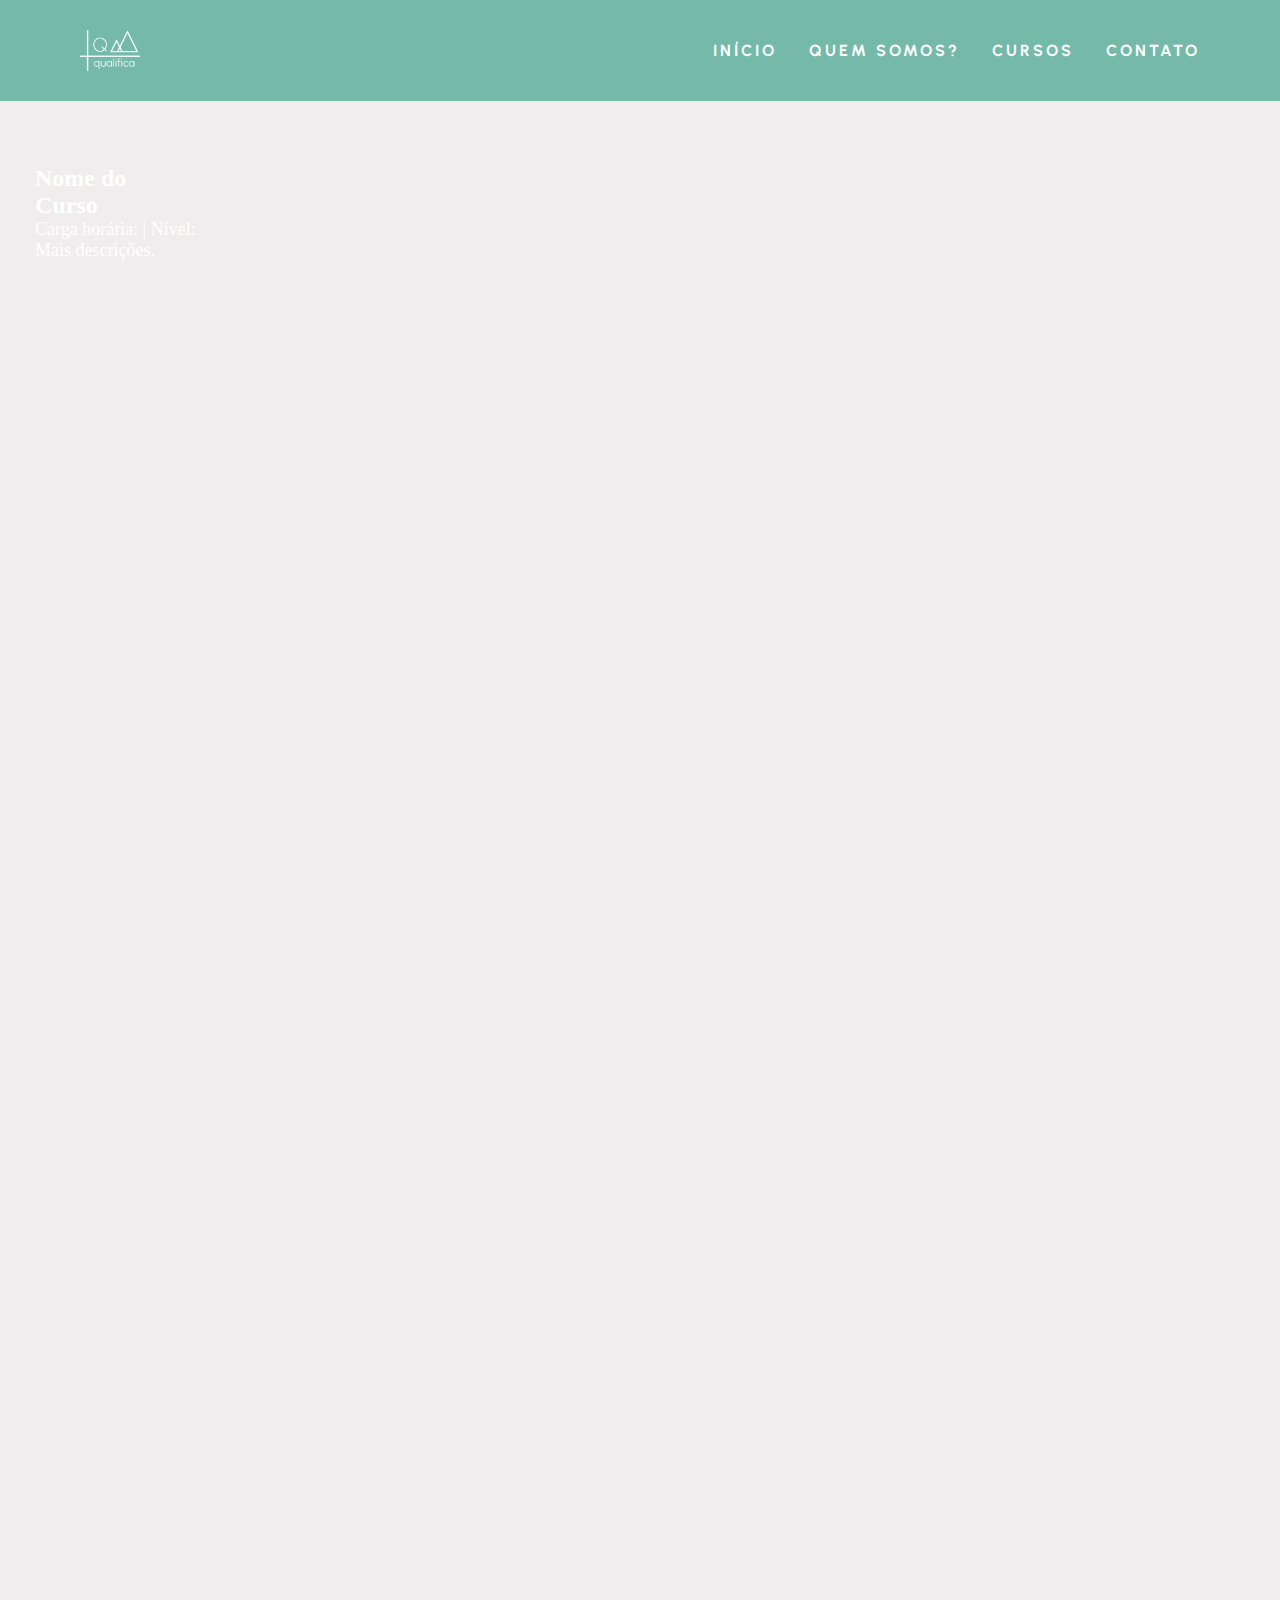
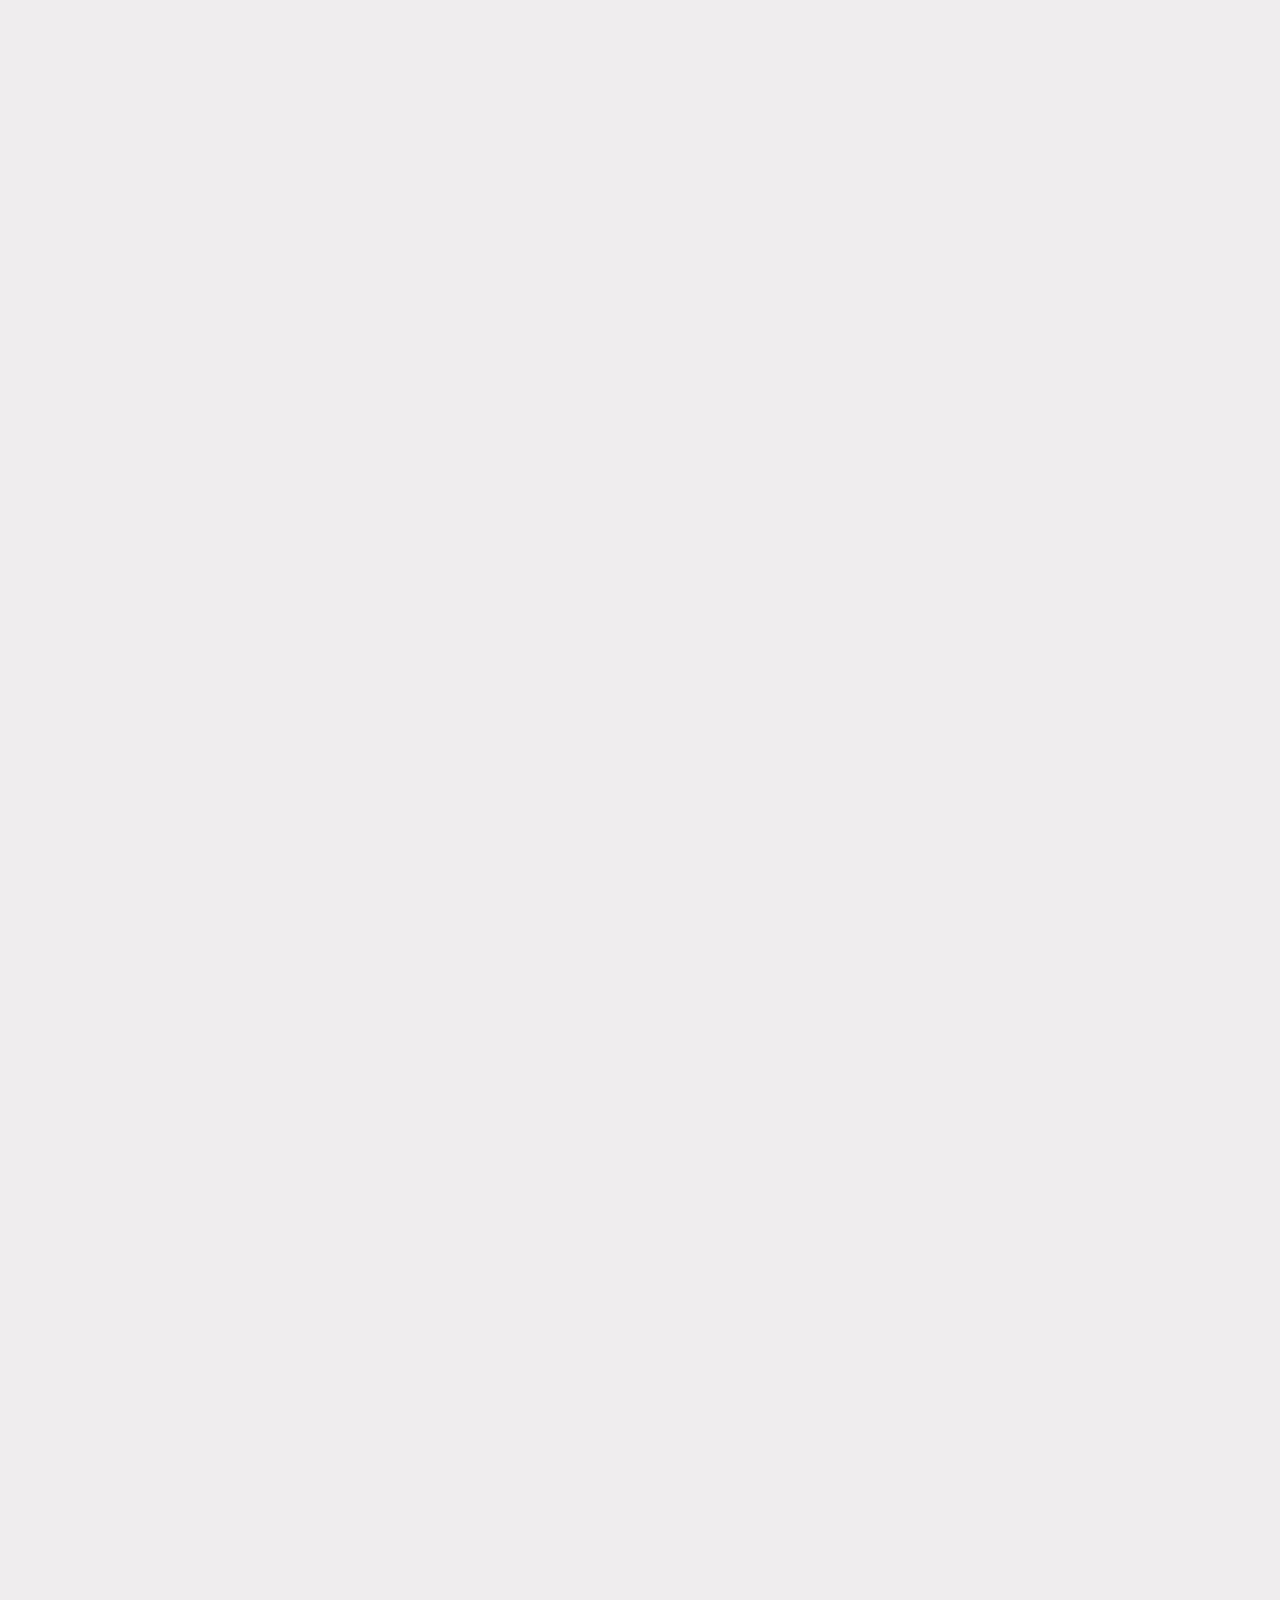
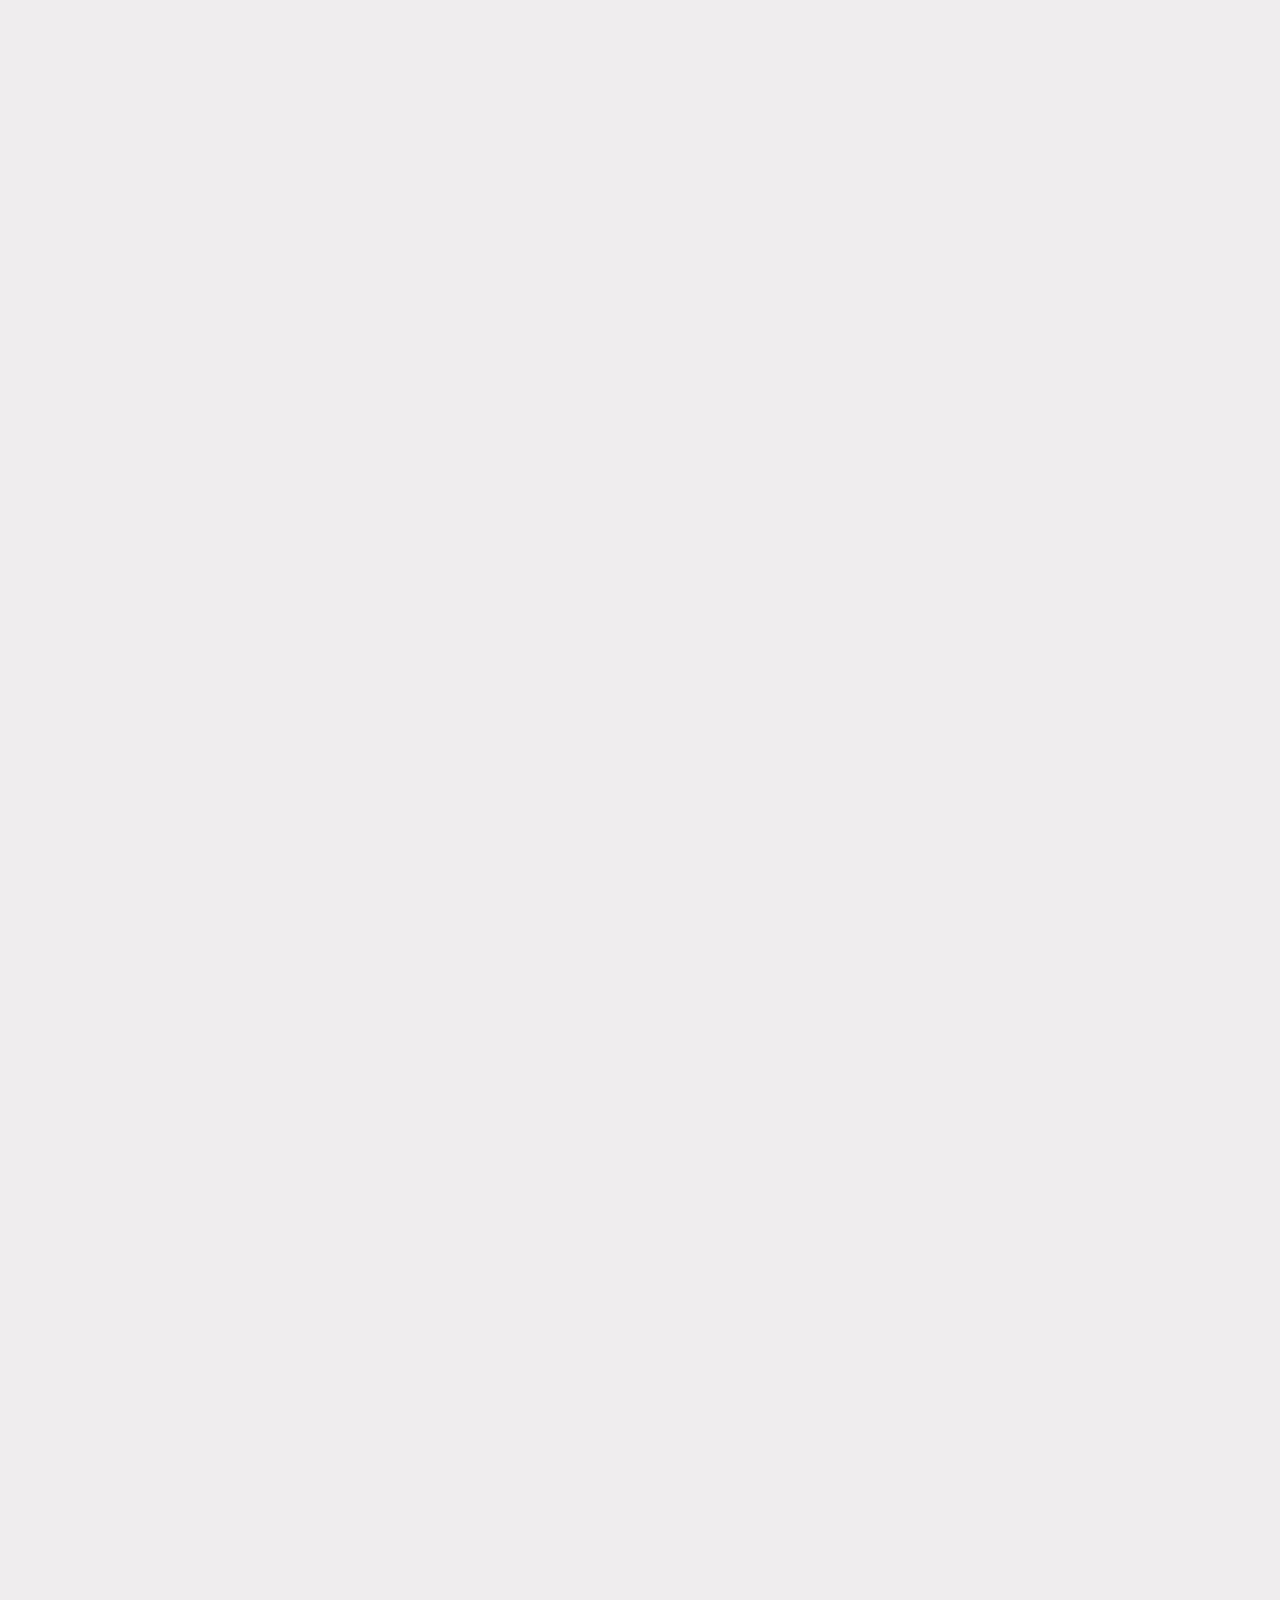
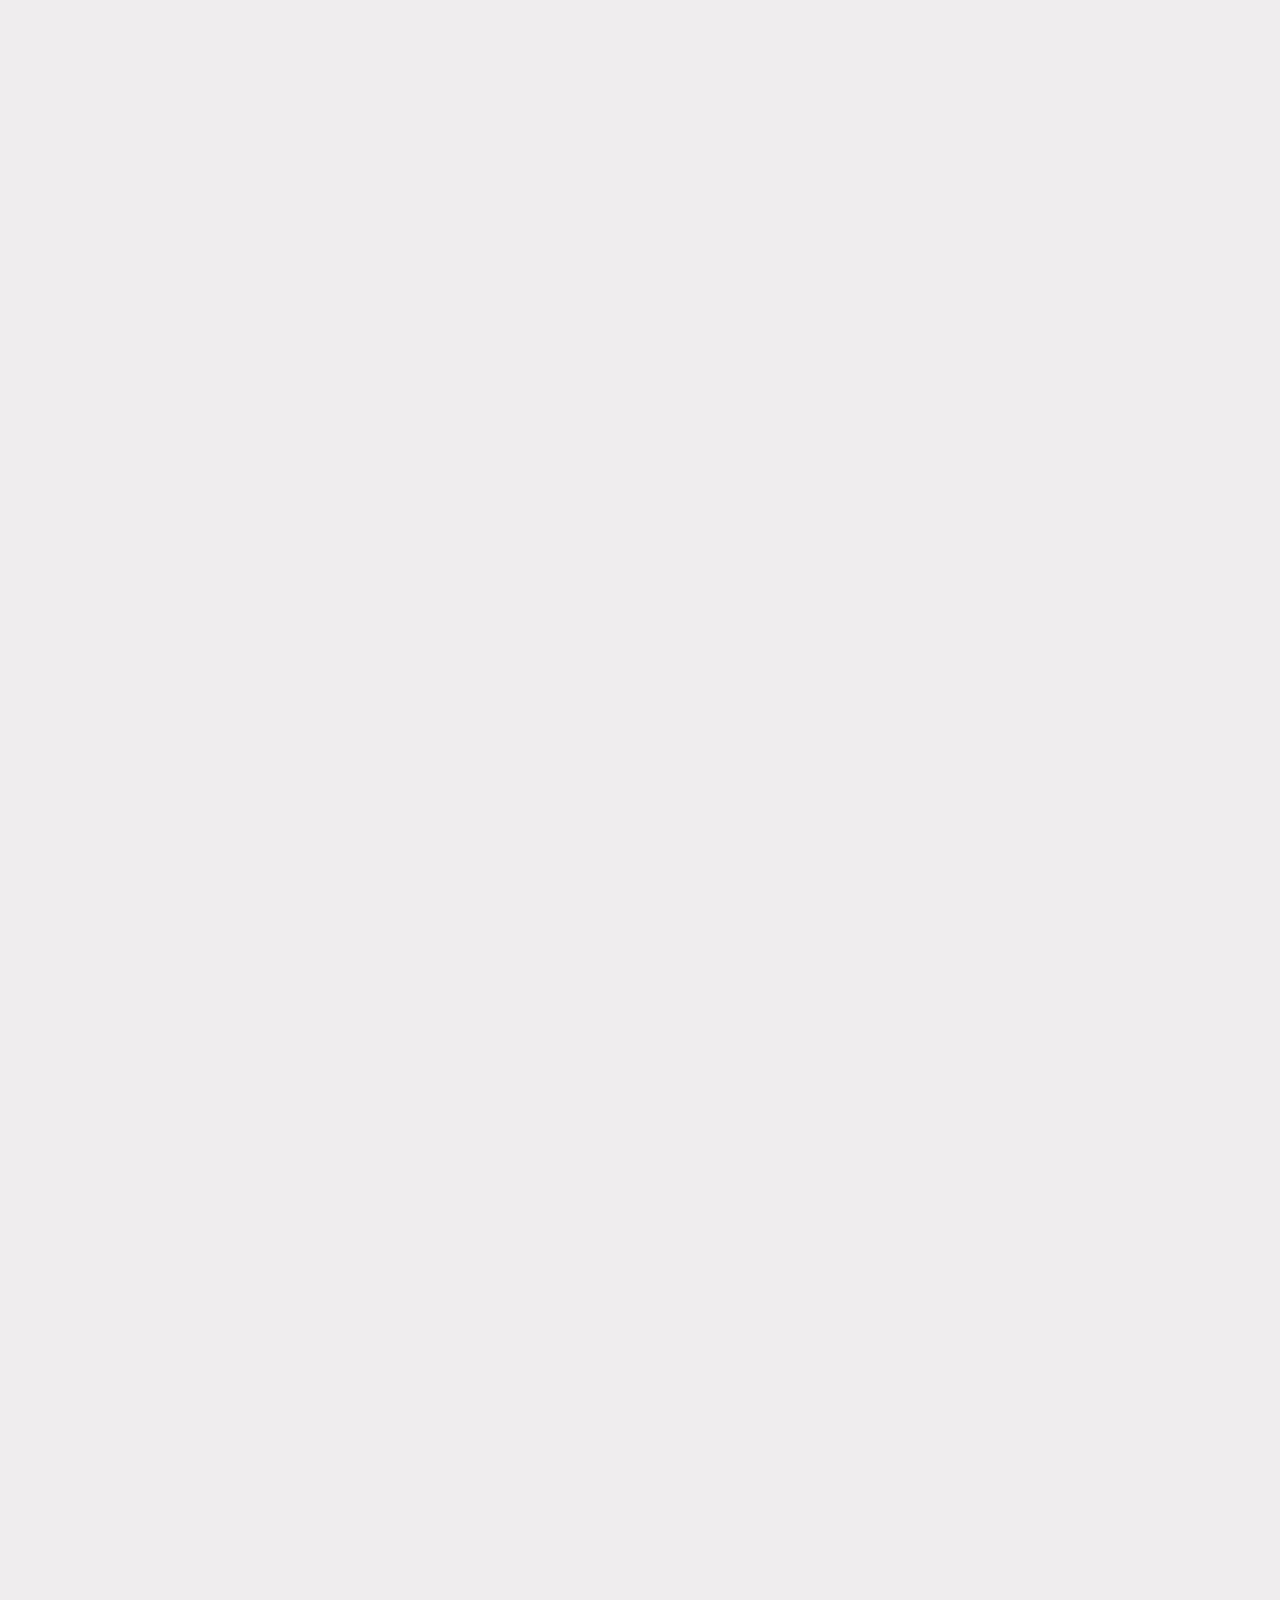
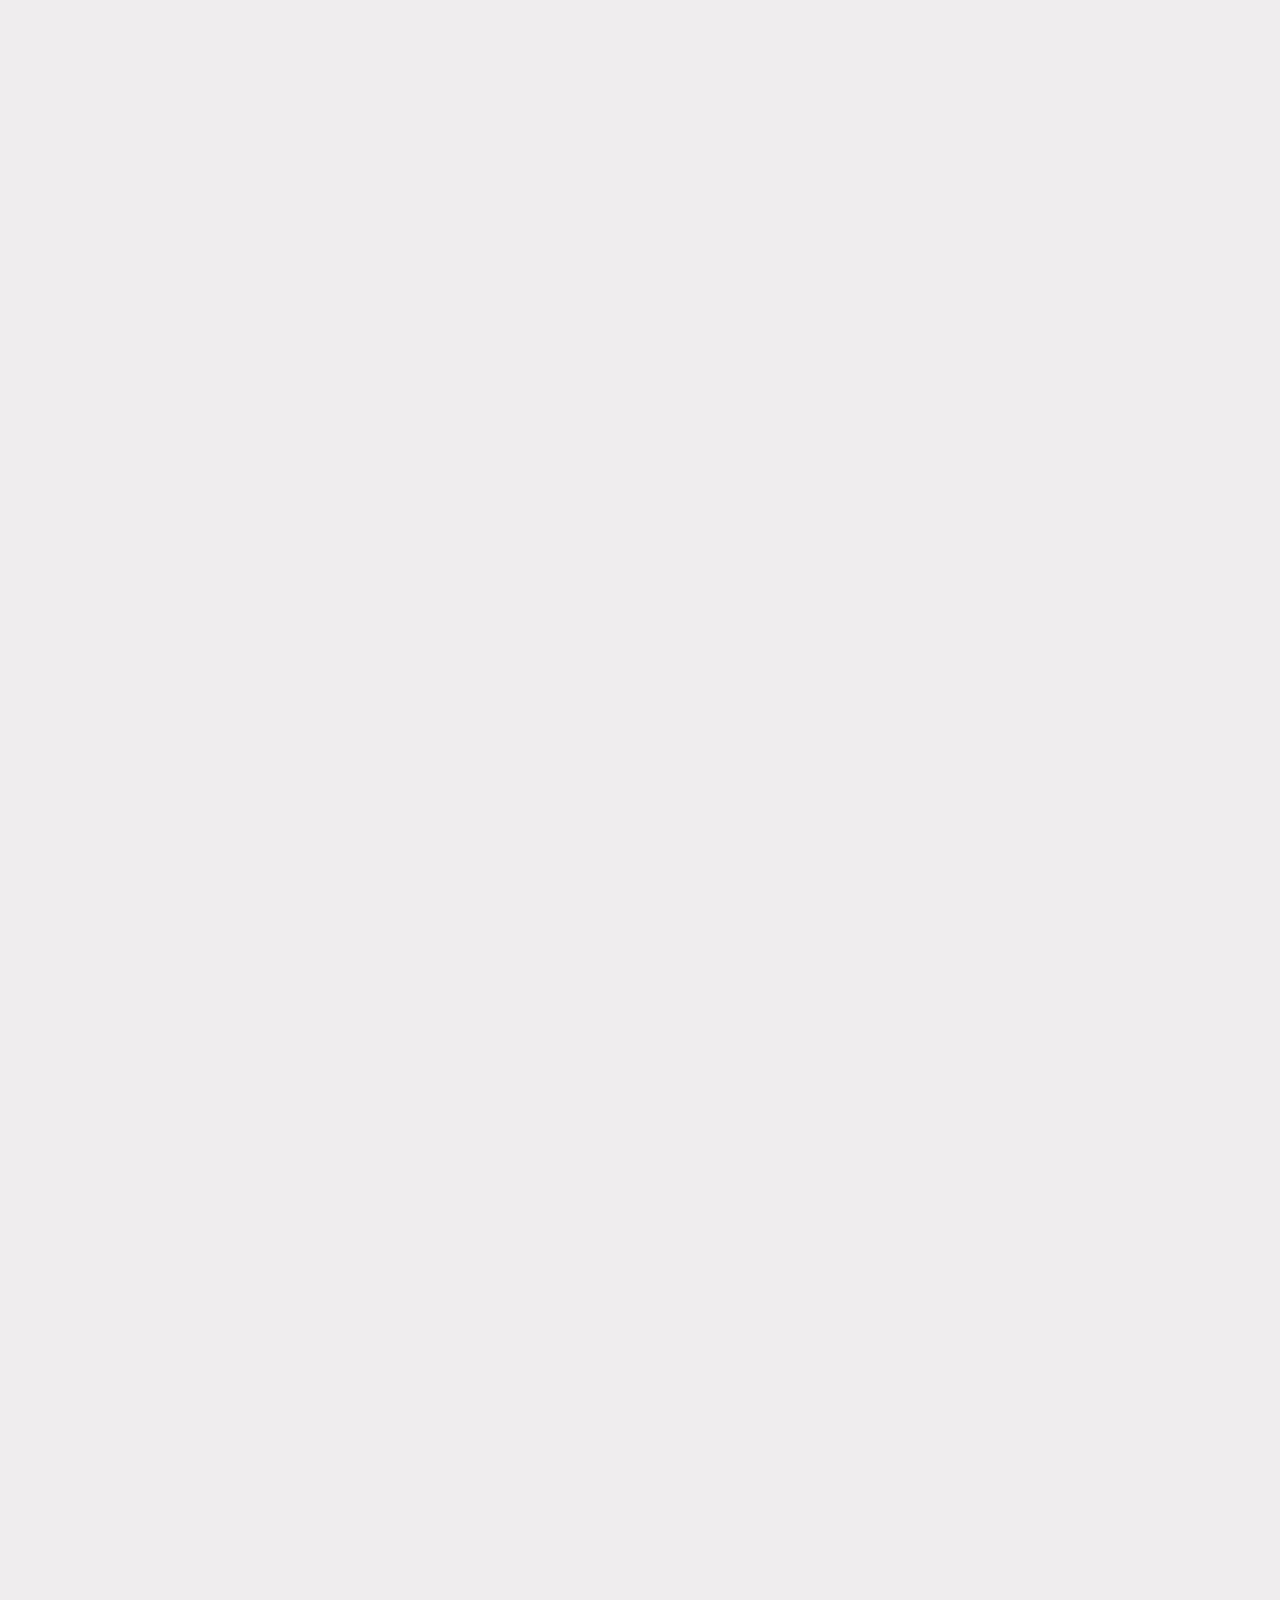
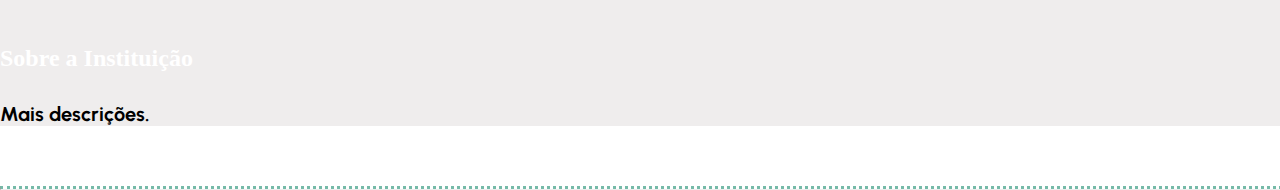
<file: cursos.html>
<!DOCTYPE html>
<html lang="pt-br">
<head>
    <meta charset="UTF-8">
    <meta http-equiv="X-UA-Compatible" content="IE=edge">
    <meta name="viewport" content="width=device-width, initial-scale=1.0">
    <title>Qualificas</title>
    <link rel="stylesheet" href="./cursos.css">
</head>
<body>

    <header class="cabecalho"> <!--Aqui ficará a barra de navegação do site-->
        <img class="cabecalho-imagem" src="./img/LOGO.png" width="60px" alt="Logo da Qualificas">
        <nav class="cabecalho-menu">
            <ul class="lista-menu">
                <li><a href="./#banner" class="cabecalho-menu-item">Início</a></li>
                <li><a href="./#team" class="cabecalho-menu-item">Quem somos?</a></li>
                <li><a href="./#cursos" class="cabecalho-menu-item">Cursos</a></li>
                <li><a href="./#contato" class="cabecalho-menu-item">Contato</a></li>
            </ul>
        </nav>
    </header>
    <main>
        <section class="curso">
            <section class="imagem-curso">

            </section>
            <section class="detalhe-curso">
                <h2>Nome do Curso</h2>
                <p>Carga horária:   | Nível:</p>
                <p>Mais descrições.</p>
            </section>
        </section>
        <section class="institucao">
            <section class="logo-instituicao">

            </section>
            <section class="detalhe-instituicao">
                <h2>Sobre a Instituição</h2>
                <p>Mais descrições.</p>
            </section>
        </section>
    </main>
    <hr>
    <!--<footer class="rodape">
        <section class="rede">
            <a href="https://twitter.com" target="_blank"><img src="./IMG/rede1.png" width="60px"></a>
            <a href="https://www.instagram.com" target="_blank"><img src="./IMG/rede2.png" width="60px"></a>
            <a href="https://www.facebook.com" target="_blank"><img src="./IMG/rede3.png" width="60px"></a>
        </section>
    </footer>-->
</body>
</html>
</file>
<file: cursos.css>
@import url('https://fonts.googleapis.com/css2?family=Urbanist&display=swap');

* {
    margin: 0;
    padding: 0;
    box-sizing: border-box;
    color: white;
    text-decoration: none;
}

body{
    overflow-x: hidden;
}

.cabecalho {
    position: fixed;
    top: 0;
    left: 0;
    width: 100vw;
    background-color: #75baa8;
    display: flex;
    flex-direction: row;
    justify-content: space-between;
    align-items: center;
    padding: 30px;
    z-index: 20;
}

.cabecalho-menu {
    display: flex;
    gap: 32px;
    font-family: 'Urbanist', sans-serif;
    font-weight: bold;
    text-transform: uppercase;
}

.cabecalho img{
    margin-left: 50px;
}

.lista-menu li a:hover{
    border-bottom: solid 3px #fff;
    padding-bottom: 3px;
}

.lista-menu{
    margin-right: 50px;
    list-style: none;
    display: flex;
}

.lista-menu li{
    letter-spacing: 3px;
    margin-left: 32px;
}

main{
    color: black;
    margin-top: 100px;
    padding-top: 10px;
    background-color: #efeded;
    width: 100vw;
}
.curso{
    margin-left: 150px;
    height: 7850px;
    width: 100vw;
    background-color: #efeded;
}

.detalhe-instituicao{
    margin-top: 30px;
}

.detalhe-instituicao h3{
    color: black;
    font-family: 'Urbanist', sans-serif;
    font-weight: bold;
}

.detalhe-instituicao p{
    margin-top: 30px;
    color: black;
    font-family: 'Urbanist', sans-serif;
    font-weight: bold;
}

.btn_site{
    margin-top: 30px;
}

.detalhe-instituicao button{
    background-color: #75baa8;
    color: #fff;
    font-family: 'Urbanist', sans-serif;
    font-weight: bold;
    text-transform: uppercase;
    width: 200px;
    height: 50px;
    cursor: pointer;
    border: none;
}

.detalhe-instituicao button:hover{
    background-color: #fff;
    color: #75baa8;
    font-family: 'Urbanist', sans-serif;
    font-weight: bold;
    border: solid 1px #75baa8;
}

.logo-instituicao{
    margin-top: 50px;
}

.cursos h3{
    margin-top: 30px;
    color: black;
    font-family: 'Urbanist', sans-serif;
    font-weight: bold;
    text-transform: uppercase;
}

.cursos p{
    margin-top: 20px;
    color: black;
    font-family: 'Urbanist', sans-serif;
    font-weight: bold;
    width: 1000px;
    word-break: break-word;
}

.detalhe-curso h4{
    margin-top: 55px;
    color: #75baa8;
    font-family: 'Urbanist', sans-serif;
    font-weight: bold;
    text-transform: uppercase; 
}

.detalhe-curso p{
    width: 1000px;
    word-break: break-word;
}

.imagem-curso{
    margin-top: 75px;
}

.instituicao{
    padding-top: 100px;
}

hr{
    margin-top: 150px;
    margin-left: -150px;
    border-top: 4px dotted #75baa8;
}

h3{
    padding-top: 50px;
}

.rodape{
    background-color: #efeded;
    color: #fff;
    width: 100vw;
    height: 150px;
    display: inline-flex;
    font-family: 'Urbanist', sans-serif;
    font-size: 18px;
    color: #fff;  
    display: flex;
    justify-content: center;
    align-items: center;
}

.rede img{
    margin-left: 15px;
    margin-top: 35px;
    display: inline-flex;
    align-items: center; 
}

#hr_rodape{
    margin-top: -5px;
}

.mobile-menu-icon{
    display: none;
}

.menu-mobile{
    display: none;
}
#logo-mobile{
    display: none;
}

@media only screen and (max-width:320px){
    #cabecalho-imagem{
        display: none;
    }

    #logo-mobile{
        display: block;
        margin-top: 25px;
    }

    .lista-menu{
        display: none;
    }

    .mobile-menu-icon{
        display: flex;
        flex-direction: column;   
        flex-wrap: wrap; 
    }

    .mobile-menu-icon button{
        margin-top: -10px;
        background-color: transparent;
        border: none;
        cursor:pointer;    
    }

    .menu-mobile ul{
        margin-left: -250px;
        margin-top: 30px;
        display: flex;
        flex-direction: column;
        justify-content: center;
        text-align: center;
        padding-bottom: 1rem;
        list-style: none;
        font-family: 'Urbanist', sans-serif;
        font-weight: bold;
        font-size: 12px;
    }

    .menu-mobile .mobile-item{
        display: block;
        padding-top: 1.2rem;
    }

    #cabecalho-imagem{
        display: none;
    }

    .open{
        display: block;
    }

    .curso{
        margin-left: 35px;
        height: 7250px;
        width: 150px;
        background-color: #efeded;
    }
    
    .logo-instituicao img{
        width: 170px;
        margin-top: 25px;
    }

    .detalhe-instituicao{
        margin-top: 10px;
    }
    
    .detalhe-instituicao h3{
        color: black;
        font-family: 'Urbanist', sans-serif;
        font-weight: bold;
    }
    
    .detalhe-instituicao p{
        margin-top: 30px;
        color: black;
        font-family: 'Urbanist', sans-serif;
        font-weight: bold;
        font-size: 12px;
        width: 250px;
        word-break: break;
    }
    
    .btn_site{
        margin-top: 30px;
    }
    
    .detalhe-instituicao button{
        background-color: #75baa8;
        color: #fff;
        font-family: 'Urbanist', sans-serif;
        font-weight: bold;
        text-transform: uppercase;
        width: 150px;
        height: 40px;
        cursor: pointer;
        border: none;
        font-size: 11px;
    }
    
    .detalhe-instituicao button:hover{
        background-color: #fff;
        color: #75baa8;
        font-family: 'Urbanist', sans-serif;
        font-weight: bold;
        border: solid 1px #75baa8;
    }
    
    .logo-instituicao{
        margin-top: 30px;
    }
    
    .cursos h3{
        margin-top: 30px;
        color: black;
        font-family: 'Urbanist', sans-serif;
        font-weight: bold;
        text-transform: uppercase;
    }
    
    .cursos p{
        margin-top: 20px;
        color: black;
        font-family: 'Urbanist', sans-serif;
        font-weight: bold;
        width: 1000px;
        word-break: break-word;
    }
    
    .detalhe-curso h4{
        margin-top: 55px;
        color: #75baa8;
        font-family: 'Urbanist', sans-serif;
        font-weight: bold;
        text-transform: uppercase; 
    }
    
    .detalhe-curso p{
        width: 1000px;
        word-break: break-word;
    }
    
    .imagem-curso{
        margin-top: 55px;
    }
    
    .imagem-curso img{
        height: 100px;
    }

    .instituicao{
        padding-top: 100px;
    }
    
    .intruducao h3{
        font-size: 14px;
        width: 250px;
        word-break: break;
        margin-top: -20px;
    }

    .intruducao p{
        font-size: 12px;
        width: 250px;
        word-break: break;
    }

    .detalhe-curso h4{
        font-size: 14px;
        width: 250px;
        word-break: break;
    }

    .detalhe-curso h3{
        font-size: 14px;
        width: 250px;
        word-break: break;
    }

    .detalhe-curso p{
        font-size: 12px;
        width: 250px;
        word-break: break;
    }

    hr{
        margin-top: 40px;
        margin-bottom: -120px;
        margin-left:auto;
        width: 250px;
        border-top: 2px dotted #75baa8;
    }
    
    h3{
        padding-top: 50px;
    }
    
    .rodape{
        background-color: #efeded;
        color: #fff;
        width: 100vw;
        height: 150px;
        display: inline-flex;
        font-family: 'Urbanist', sans-serif;
        font-size: 18px;
        color: #fff;  
        display: flex;
        justify-content: center;
        align-items: center;
    }
    
    .rede img{
        width: 35px;
        height: 35px; 
    }
    
    #hr_rodape{
        margin-top: -5px;
    }
}    

@media only screen  and (min-width:321px)
                    and (max-width:375px){
                        #cabecalho-imagem{
                            display: none;
                        }
                    
                        #logo-mobile{
                            display: block;
                        }
                    
                        .lista-menu{
                            display: none;
                        }
                    
                        .mobile-menu-icon{
                            display: flex;
                            flex-direction: column;   
                            flex-wrap: wrap; 
                        }
                    
                        .mobile-menu-icon button{
                            margin-top: -10px;
                            margin-right: 25px;
                            background-color: transparent;
                            border: none;
                            cursor:pointer;    
                        }
                    
                        .menu-mobile ul{
                            margin-left: -310px;
                            margin-top: 30px;
                            display: flex;
                            flex-direction: column;
                            justify-content: center;
                            text-align: center;
                            padding-bottom: 1rem;
                            list-style: none;
                            font-family: 'Urbanist', sans-serif;
                            font-weight: bold;
                            font-size: 12px;
                        }
                    
                        .menu-mobile .mobile-item{
                            display: block;
                            padding-top: 1.2rem;
                        }
                    
                        #cabecalho-imagem{
                            display: none;
                        }
                    
                        .open{
                            display: block;
                        }
                    
                        .curso{
                            margin-left: 35px;
                            height: 7250px;
                            width: 150px;
                            background-color: #efeded;
                        }
                        
                        .logo-instituicao img{
                            width: 170px;
                            margin-top: 25px;
                        }
                    
                        .detalhe-instituicao{
                            margin-top: 10px;
                        }
                        
                        .detalhe-instituicao h3{
                            color: black;
                            font-family: 'Urbanist', sans-serif;
                            font-weight: bold;
                        }
                        
                        .detalhe-instituicao p{
                            margin-top: 30px;
                            color: black;
                            font-family: 'Urbanist', sans-serif;
                            font-weight: bold;
                            font-size: 12px;
                            width: 250px;
                            word-break: break;
                        }
                        
                        .btn_site{
                            margin-top: 30px;
                        }
                        
                        .detalhe-instituicao button{
                            background-color: #75baa8;
                            color: #fff;
                            font-family: 'Urbanist', sans-serif;
                            font-weight: bold;
                            text-transform: uppercase;
                            width: 150px;
                            height: 40px;
                            cursor: pointer;
                            border: none;
                            font-size: 11px;
                        }
                        
                        .detalhe-instituicao button:hover{
                            background-color: #fff;
                            color: #75baa8;
                            font-family: 'Urbanist', sans-serif;
                            font-weight: bold;
                            border: solid 1px #75baa8;
                        }
                        
                        .logo-instituicao{
                            margin-top: 30px;
                        }
                        
                        .cursos h3{
                            margin-top: 30px;
                            color: black;
                            font-family: 'Urbanist', sans-serif;
                            font-weight: bold;
                            text-transform: uppercase;
                        }
                        
                        .cursos p{
                            margin-top: 20px;
                            color: black;
                            font-family: 'Urbanist', sans-serif;
                            font-weight: bold;
                            width: 1000px;
                            word-break: break-word;
                        }
                        
                        .detalhe-curso h4{
                            margin-top: 55px;
                            color: #75baa8;
                            font-family: 'Urbanist', sans-serif;
                            font-weight: bold;
                            text-transform: uppercase; 
                        }
                        
                        .detalhe-curso p{
                            width: 1000px;
                            word-break: break-word;
                        }
                        
                        .imagem-curso{
                            margin-top: 55px;
                        }
                        
                        .imagem-curso img{
                            height: 100px;
                        }
                    
                        .instituicao{
                            padding-top: 100px;
                        }
                        
                        .intruducao h3{
                            font-size: 14px;
                            width: 250px;
                            word-break: break;
                            margin-top: -20px;
                        }
                    
                        .intruducao p{
                            font-size: 12px;
                            width: 250px;
                            word-break: break;
                        }
                    
                        .detalhe-curso h4{
                            font-size: 14px;
                            width: 250px;
                            word-break: break;
                        }
                    
                        .detalhe-curso h3{
                            font-size: 14px;
                            width: 250px;
                            word-break: break;
                        }
                    
                        .detalhe-curso p{
                            font-size: 12px;
                            width: 250px;
                            word-break: break;
                        }
                    
                        hr{
                            margin-top: 40px;
                            margin-bottom: -120px;
                            margin-left:auto;
                            width: 250px;
                            border-top: 2px dotted #75baa8;
                        }
                        
                        h3{
                            padding-top: 50px;
                        }
                        
                        .rodape{
                            background-color: #efeded;
                            color: #fff;
                            width: 100vw;
                            height: 150px;
                            display: inline-flex;
                            font-family: 'Urbanist', sans-serif;
                            font-size: 18px;
                            color: #fff;  
                            display: flex;
                            justify-content: center;
                            align-items: center;
                        }
                        
                        .rede img{
                            width: 45px;
                            height: 45px; 
                        }
                        
                        #hr_rodape{
                            margin-top: -5px;
                        }

}

@media only screen  and (min-width:376px)
                    and (max-width:425px){
                        #cabecalho-imagem{
                            display: none;
                        }
                    
                        #logo-mobile{
                            display: block;
                            margin-left: -50px;
                        }
                    
                        .lista-menu{
                            display: none;
                        }
                    
                        .mobile-menu-icon{
                            display: flex;
                            flex-direction: column;   
                            flex-wrap: wrap; 
                        }
                    
                        .mobile-menu-icon button{
                            margin-top: -10px;
                            margin-right: 45px;
                            background-color: transparent;
                            border: none;
                            cursor:pointer;    
                        }
                    
                        .menu-mobile ul{
                            margin-left: -370px;
                            margin-top: 30px;
                            display: flex;
                            flex-direction: column;
                            justify-content: center;
                            text-align: center;
                            padding-bottom: 1rem;
                            list-style: none;
                            font-family: 'Urbanist', sans-serif;
                            font-weight: bold;
                            font-size: 12px;
                        }
                    
                        .menu-mobile .mobile-item{
                            display: block;
                            padding-top: 1.2rem;
                        }
                    
                        #cabecalho-imagem{
                            display: none;
                        }
                    
                        .open{
                            display: block;
                        }
                    
                        .curso{
                            margin-left: 35px;
                            height: 6850px;
                            width: 150px;
                            background-color: #efeded;
                        }
                        
                        .logo-instituicao img{
                            width: 200px;
                            margin-top: 45px;
                        }
                    
                        .detalhe-instituicao{
                            margin-top: 10px;
                        }
                        
                        .detalhe-instituicao h3{
                            color: black;
                            font-family: 'Urbanist', sans-serif;
                            font-weight: bold;
                            width: 300px;
                            word-break: break;
                        }
                        
                        .detalhe-instituicao p{
                            margin-top: 30px;
                            color: black;
                            font-family: 'Urbanist', sans-serif;
                            font-weight: bold;
                            font-size: 12px;
                            width: 300px;
                            word-break: break;
                        }
                        
                        .btn_site{
                            margin-top: 30px;
                        }
                        
                        .detalhe-instituicao button{
                            background-color: #75baa8;
                            color: #fff;
                            font-family: 'Urbanist', sans-serif;
                            font-weight: bold;
                            text-transform: uppercase;
                            width: 150px;
                            height: 40px;
                            cursor: pointer;
                            border: none;
                            font-size: 11px;
                        }
                        
                        .detalhe-instituicao button:hover{
                            background-color: #fff;
                            color: #75baa8;
                            font-family: 'Urbanist', sans-serif;
                            font-weight: bold;
                            border: solid 1px #75baa8;
                        }
                        
                        .logo-instituicao{
                            margin-top: 30px;
                        }
                        
                        .cursos h3{
                            margin-top: 30px;
                            color: black;
                            font-family: 'Urbanist', sans-serif;
                            font-weight: bold;
                            text-transform: uppercase;
                        }
                        
                        .cursos p{
                            margin-top: 20px;
                            color: black;
                            font-family: 'Urbanist', sans-serif;
                            font-weight: bold;
                            width: 1000px;
                            word-break: break-word;
                        }
                        
                        .detalhe-curso h4{
                            margin-top: 55px;
                            color: #75baa8;
                            font-family: 'Urbanist', sans-serif;
                            font-weight: bold;
                            text-transform: uppercase; 
                        }
                        
                        .detalhe-curso p{
                            width: 1000px;
                            word-break: break-word;
                        }
                        
                        .imagem-curso{
                            margin-top: 55px;
                        }
                        
                        .imagem-curso img{
                            height: 100px;
                        }
                    
                        .instituicao{
                            padding-top: 100px;
                        }
                        
                        .intruducao h3{
                            font-size: 14px;
                            width: 300px;
                            word-break: break;
                            margin-top: -20px;
                        }
                    
                        .intruducao p{
                            font-size: 12px;
                            width: 300px;
                            word-break: break;
                        }
                    
                        .detalhe-curso h4{
                            font-size: 14px;
                            width: 300px;
                            word-break: break;
                        }
                    
                        .detalhe-curso h3{
                            font-size: 14px;
                            width: 300px;
                            word-break: break;
                        }
                    
                        .detalhe-curso p{
                            font-size: 12px;
                            width: 300px;
                            word-break: break;
                        }
                    
                        hr{
                            margin-top: 40px;
                            margin-bottom: -120px;
                            margin-left:auto;
                            width: 300px;
                            border-top: 2px dotted #75baa8;
                        }
                        
                        h3{
                            padding-top: 50px;
                        }
                        
                        .rodape{
                            background-color: #efeded;
                            color: #fff;
                            width: 100vw;
                            height: 150px;
                            display: inline-flex;
                            font-family: 'Urbanist', sans-serif;
                            font-size: 18px;
                            color: #fff;  
                            display: flex;
                            justify-content: center;
                            align-items: center;
                        }
                        
                        .rede img{
                            width: 45px;
                            height: 45px; 
                        }
                        
                        #hr_rodape{
                            margin-top: -5px;
                        }

}

@media only screen  and (min-width:426px)
                    and (max-width:768px){
                        #cabecalho-imagem{
                            display: none;
                        }
                    
                        #logo-mobile{
                            display: block;
                            margin-right: 550px;
                        }
                    
                        .lista-menu{
                            display: none;
                        }
                    
                        .mobile-menu-icon{
                            display: flex;
                            flex-direction: column;   
                            flex-wrap: wrap; 
                        }
                    
                        .mobile-menu-icon button{
                            margin-top: -10px;
                            margin-right: -35px;
                            background-color: transparent;
                            border: none;
                            cursor:pointer;    
                        }
                    
                        .menu-mobile ul{
                            margin-left: -750px;
                            margin-top: 30px;
                            display: flex;
                            flex-direction: column;
                            justify-content: center;
                            text-align: center;
                            padding-bottom: 1rem;
                            list-style: none;
                            font-family: 'Urbanist', sans-serif;
                            font-weight: bold;
                            font-size: 12px;
                        }
                    
                        .menu-mobile .mobile-item{
                            display: block;
                            padding-top: 1.2rem;
                        }
                    
                        #cabecalho-imagem{
                            display: none;
                        }
                    
                        .open{
                            display: block;
                        }
                    
                        .curso{
                            margin-left: 35px;
                            height: 7750px;
                            width: 150px;
                            background-color: #efeded;
                        }
                        
                        .logo-instituicao img{
                            width: 400px;
                            margin-top: 45px;
                        }
                    
                        .detalhe-instituicao{
                            margin-top: 10px;
                        }
                        
                        .detalhe-instituicao h3{
                            color: black;
                            font-family: 'Urbanist', sans-serif;
                            font-weight: bold;
                            width: 500px;
                            word-break: break;
                            font-size: 20px;
                        }
                        
                        .detalhe-instituicao p{
                            margin-top: 30px;
                            color: black;
                            font-family: 'Urbanist', sans-serif;
                            font-weight: bold;
                            font-size: 16px;
                            width: 500px;
                            word-break: break;
                        }
                        
                        .btn_site{
                            margin-top: 30px;
                        }
                        
                        .detalhe-instituicao button{
                            background-color: #75baa8;
                            color: #fff;
                            font-family: 'Urbanist', sans-serif;
                            font-weight: bold;
                            text-transform: uppercase;
                            width: 250px;
                            height: 60px;
                            cursor: pointer;
                            border: none;
                            font-size: 16px;
                        }
                        
                        .detalhe-instituicao button:hover{
                            background-color: #fff;
                            color: #75baa8;
                            font-family: 'Urbanist', sans-serif;
                            font-weight: bold;
                            border: solid 1px #75baa8;
                        }
                        
                        .logo-instituicao{
                            margin-top: 30px;
                        }
                                                
                        .detalhe-curso h4{
                            margin-top: 55px;
                            color: #75baa8;
                            font-family: 'Urbanist', sans-serif;
                            font-weight: bold;
                            text-transform: uppercase; 
                            font-size: 18px;
                        }
                        
                        .detalhe-curso p{
                            width: 1000px;
                            word-break: break-word;
                        }
                        
                        .imagem-curso{
                            margin-top: 55px;
                        }
                        
                        .imagem-curso img{
                            height: 300px;
                        }
                    
                        .instituicao{
                            padding-top: 50px;
                        }
                        
                        .intruducao h3{
                            font-size: 18px;
                            width: 500px;
                            word-break: break;
                            margin-top: -20px;
                        }
                    
                        .intruducao p{
                            font-size: 14px;
                            width: 500px;
                            word-break: break;
                        }
                    
                        .detalhe-curso h4{
                            font-size: 16px;
                            width: 500px;
                            word-break: break;
                        }
                    
                        .detalhe-curso h3{
                            font-size: 18px;
                            width: 500px;
                            word-break: break;
                        }
                    
                        .detalhe-curso p{
                            font-size: 14px;
                            width: 500px;
                            word-break: break;
                        }
                    
                        hr{
                            margin-top: 60px;
                            margin-bottom: -80px;
                            margin-left:auto;
                            width: 500px;
                            border-top: 2px dotted #75baa8;
                        }
                        
                        h3{
                            padding-top: 50px;
                        }
                        
                        .rodape{
                            background-color: #efeded;
                            color: #fff;
                            width: 100vw;
                            height: 150px;
                            display: inline-flex;
                            font-family: 'Urbanist', sans-serif;
                            font-size: 18px;
                            color: #fff;  
                            display: flex;
                            justify-content: center;
                            align-items: center;
                        }
                        
                        .rede img{
                            width: 45px;
                            height: 45px; 
                        }
                        
                        #hr_rodape{
                            margin-top: -5px;
                        }

}

@media only screen  and (min-width:769px)
                    and (max-width:1024px){
                        .mobile-menu-icon{
                            display: none;
                        }
                                            
                        .menu-mobile{
                            display: none;
                        }
                        #logo-mobile{
                            display: none;
                        }
                    
                        #cabecalho-imagem{
                            display: block;
                        }
                    
                        .curso{
                            margin-left: 35px;
                            height: 7050px;
                            width: 150px;
                            background-color: #efeded;
                        }
                        
                        .logo-instituicao img{
                            width: 400px;
                            margin-top: 45px;
                        }
                    
                        .detalhe-instituicao{
                            margin-top: 10px;
                        }
                        
                        .detalhe-instituicao h3{
                            color: black;
                            font-family: 'Urbanist', sans-serif;
                            font-weight: bold;
                            width: 900px;
                            word-break: break;
                            font-size: 20px;
                        }
                        
                        .detalhe-instituicao p{
                            margin-top: 30px;
                            color: black;
                            font-family: 'Urbanist', sans-serif;
                            font-weight: bold;
                            font-size: 16px;
                            width: 900px;
                            word-break: break;
                        }
                        
                        .btn_site{
                            margin-top: 30px;
                        }
                        
                        .detalhe-instituicao button{
                            background-color: #75baa8;
                            color: #fff;
                            font-family: 'Urbanist', sans-serif;
                            font-weight: bold;
                            text-transform: uppercase;
                            width: 250px;
                            height: 60px;
                            cursor: pointer;
                            border: none;
                            font-size: 16px;
                        }
                        
                        .detalhe-instituicao button:hover{
                            background-color: #fff;
                            color: #75baa8;
                            font-family: 'Urbanist', sans-serif;
                            font-weight: bold;
                            border: solid 1px #75baa8;
                        }
                        
                        .logo-instituicao{
                            margin-top: 30px;
                        }
                                                
                        .detalhe-curso h4{
                            margin-top: 55px;
                            color: #75baa8;
                            font-family: 'Urbanist', sans-serif;
                            font-weight: bold;
                            text-transform: uppercase; 
                            font-size: 18px;
                        }
                        
                        .detalhe-curso p{
                            width: 1000px;
                            word-break: break-word;
                        }
                        
                        .imagem-curso{
                            margin-top: 55px;
                        }
                        
                        .imagem-curso img{
                            height: 300px;
                        }
                    
                        .instituicao{
                            padding-top: 50px;
                        }
                        
                        .intruducao h3{
                            font-size: 18px;
                            width: 900px;
                            word-break: break;
                            margin-top: -20px;
                        }
                    
                        .intruducao p{
                            font-size: 14px;
                            width: 900px;
                            word-break: break;
                        }
                    
                        .detalhe-curso h4{
                            font-size: 16px;
                            width: 900px;
                            word-break: break;
                        }
                    
                        .detalhe-curso h3{
                            font-size: 18px;
                            width: 900px;
                            word-break: break;
                        }
                    
                        .detalhe-curso p{
                            font-size: 14px;
                            width: 900px;
                            word-break: break;
                        }
                    
                        hr{
                            margin-top: 60px;
                            margin-bottom: -80px;
                            margin-left:auto;
                            width: 500px;
                            border-top: 2px dotted #75baa8;
                        }
                        
                        h3{
                            padding-top: 50px;
                        }
                        
                        .rodape{
                            background-color: #efeded;
                            color: #fff;
                            width: 100vw;
                            height: 150px;
                            display: inline-flex;
                            font-family: 'Urbanist', sans-serif;
                            font-size: 18px;
                            color: #fff;  
                            display: flex;
                            justify-content: center;
                            align-items: center;
                        }
                        
                        .rede img{
                            width: 65px;
                            height: 65px; 
                        }
                        
                        #hr_rodape{
                            margin-top: -5px;
                        }

}

@media only screen  and (min-width:1025px)
                    and (max-width:1440px){
                        .mobile-menu-icon{
                            display: none;
                        }
                                            
                        .menu-mobile{
                            display: none;
                        }
                        #logo-mobile{
                            display: none;
                        }
                    
                        #cabecalho-imagem{
                            display: block;
                        }
                    
                        .curso{
                            margin-left: 35px;
                            height: 7850px;
                            width: 150px;
                            background-color: #efeded;
                        }
                        
                        .logo-instituicao img{
                            width: 400px;
                            margin-top: 45px;
                        }
                    
                        .detalhe-instituicao{
                            margin-top: 10px;
                        }
                        
                        .detalhe-instituicao h3{
                            color: black;
                            font-family: 'Urbanist', sans-serif;
                            font-weight: bold;
                            width: 1300px;
                            word-break: break;
                            font-size: 24px;
                        }
                        
                        .detalhe-instituicao p{
                            margin-top: 30px;
                            color: black;
                            font-family: 'Urbanist', sans-serif;
                            font-weight: bold;
                            font-size: 20px;
                            width: 1300px;
                            word-break: break;
                        }
                        
                        .btn_site{
                            margin-top: 30px;
                        }
                        
                        .detalhe-instituicao button{
                            background-color: #75baa8;
                            color: #fff;
                            font-family: 'Urbanist', sans-serif;
                            font-weight: bold;
                            text-transform: uppercase;
                            width: 250px;
                            height: 60px;
                            cursor: pointer;
                            border: none;
                            font-size: 16px;
                        }
                        
                        .detalhe-instituicao button:hover{
                            background-color: #fff;
                            color: #75baa8;
                            font-family: 'Urbanist', sans-serif;
                            font-weight: bold;
                            border: solid 1px #75baa8;
                        }
                        
                        .logo-instituicao{
                            margin-top: 30px;
                        }
                                                
                        .detalhe-curso h4{
                            margin-top: 55px;
                            color: #75baa8;
                            font-family: 'Urbanist', sans-serif;
                            font-weight: bold;
                            text-transform: uppercase; 
                            font-size: 18px;
                        }
                        
                        .detalhe-curso p{
                            width: 1000px;
                            word-break: break-word;
                        }
                        
                        .imagem-curso{
                            margin-top: 55px;
                        }
                        
                        .imagem-curso img{
                            height: 400px;
                        }
                    
                        .instituicao{
                            padding-top: 50px;
                        }
                        
                        .intruducao h3{
                            font-size: 22px;
                            width: 1300px;
                            word-break: break;
                            margin-top: -20px;
                        }
                    
                        .intruducao p{
                            font-size: 18px;
                            width: 1300px;
                            word-break: break;
                        }
                    
                        .detalhe-curso h4{
                            font-size: 20px;
                            width: 1300px;
                            word-break: break;
                        }
                    
                        .detalhe-curso h3{
                            font-size: 20px;
                            width: 1300px;
                            word-break: break;
                        }
                    
                        .detalhe-curso p{
                            font-size: 18px;
                            width: 1300px;
                            word-break: break;
                        }
                    
                        hr{
                            margin-top: 60px;
                            margin-bottom: -80px;
                            margin-left:auto;
                            width: 1300px;
                            border-top: 3px dotted #75baa8;
                        }
                        
                        h3{
                            padding-top: 50px;
                        }
                        
                        .rodape{
                            background-color: #efeded;
                            color: #fff;
                            width: 100vw;
                            height: 150px;
                            display: inline-flex;
                            font-family: 'Urbanist', sans-serif;
                            font-size: 18px;
                            color: #fff;  
                            display: flex;
                            justify-content: center;
                            align-items: center;
                        }
                        
                        .rede img{
                            width: 65px;
                            height: 65px; 
                        }
                        
                        #hr_rodape{
                            margin-top: -5px;
                        }

}

@media only screen  and (min-width:1441px)
                    and (max-width:2560px){
                        .mobile-menu-icon{
                            display: none;
                        }
                                            
                        .menu-mobile{
                            display: none;
                        }
                        #logo-mobile{
                            display: none;
                        }
                    
                        #cabecalho-imagem{
                            display: block;
                            height: 100px;
                            width: 150px;
                        }

                        .lista-menu li{
                            font-size: 24px;
                        }

                        .curso{
                            margin-left: 35px;
                            height: 9550px;
                            width: 150px;
                            background-color: #efeded;
                        }
                        
                        .logo-instituicao img{
                            width: 600px;
                            margin-top: 45px;
                        }
                    
                        .detalhe-instituicao{
                            margin-top: 10px;
                        }
                        
                        .detalhe-instituicao h3{
                            color: black;
                            font-family: 'Urbanist', sans-serif;
                            font-weight: bold;
                            width: 1900px;
                            word-break: break;
                            font-size: 32px;
                        }
                        
                        .detalhe-instituicao p{
                            margin-top: 30px;
                            color: black;
                            font-family: 'Urbanist', sans-serif;
                            font-weight: bold;
                            font-size: 24px;
                            width: 1900px;
                            word-break: break;
                        }
                        
                        .btn_site{
                            margin-top: 30px;
                        }
                        
                        .detalhe-instituicao button{
                            background-color: #75baa8;
                            color: #fff;
                            font-family: 'Urbanist', sans-serif;
                            font-weight: bold;
                            text-transform: uppercase;
                            width: 550px;
                            height: 90px;
                            cursor: pointer;
                            border: none;
                            font-size: 24px;
                        }
                        
                        .detalhe-instituicao button:hover{
                            background-color: #fff;
                            color: #75baa8;
                            font-family: 'Urbanist', sans-serif;
                            font-weight: bold;
                            border: solid 1px #75baa8;
                        }
                        
                        .logo-instituicao{
                            margin-top: 30px;
                        }
                                                
                        .detalhe-curso h4{
                            margin-top: 55px;
                            color: #75baa8;
                            font-family: 'Urbanist', sans-serif;
                            font-weight: bold;
                            text-transform: uppercase; 
                            font-size: 22px;
                        }
                        
                        .detalhe-curso p{
                            width: 1000px;
                            word-break: break-word;
                        }
                        
                        .imagem-curso{
                            margin-top: 55px;
                        }
                        
                        .imagem-curso img{
                            height: 600px;
                        }
                    
                        .instituicao{
                            padding-top: 50px;
                        }
                        
                        .intruducao h3{
                            font-size: 28px;
                            width: 1900px;
                            word-break: break;
                            margin-top: -20px;
                        }
                    
                        .intruducao p{
                            font-size: 24px;
                            width: 1900px;
                            word-break: break;
                        }
                    
                        .detalhe-curso h4{
                            font-size: 28px;
                            width: 1900px;
                            word-break: break;
                        }
                    
                        .detalhe-curso h3{
                            font-size: 28px;
                            width: 1900px;
                            word-break: break;
                        }
                    
                        .detalhe-curso p{
                            font-size: 24px;
                            width: 1900px;
                            word-break: break;
                        }
                    
                        hr{
                            margin-top: 60px;
                            margin-bottom: -80px;
                            margin-left:auto;
                            width: 1900px;
                            border-top: 3px dotted #75baa8;
                        }
                        
                        h3{
                            padding-top: 50px;
                        }
                        
                        .rodape{
                            background-color: #efeded;
                            color: #fff;
                            width: 100vw;
                            height: 150px;
                            display: inline-flex;
                            font-family: 'Urbanist', sans-serif;
                            font-size: 18px;
                            color: #fff;  
                            display: flex;
                            justify-content: center;
                            align-items: center;
                        }
                        
                        .rede img{
                            width: 85px;
                            height: 85px; 
                        }
                        
                        #hr_rodape{
                            margin-top: -5px;
                        }

}
</file>
